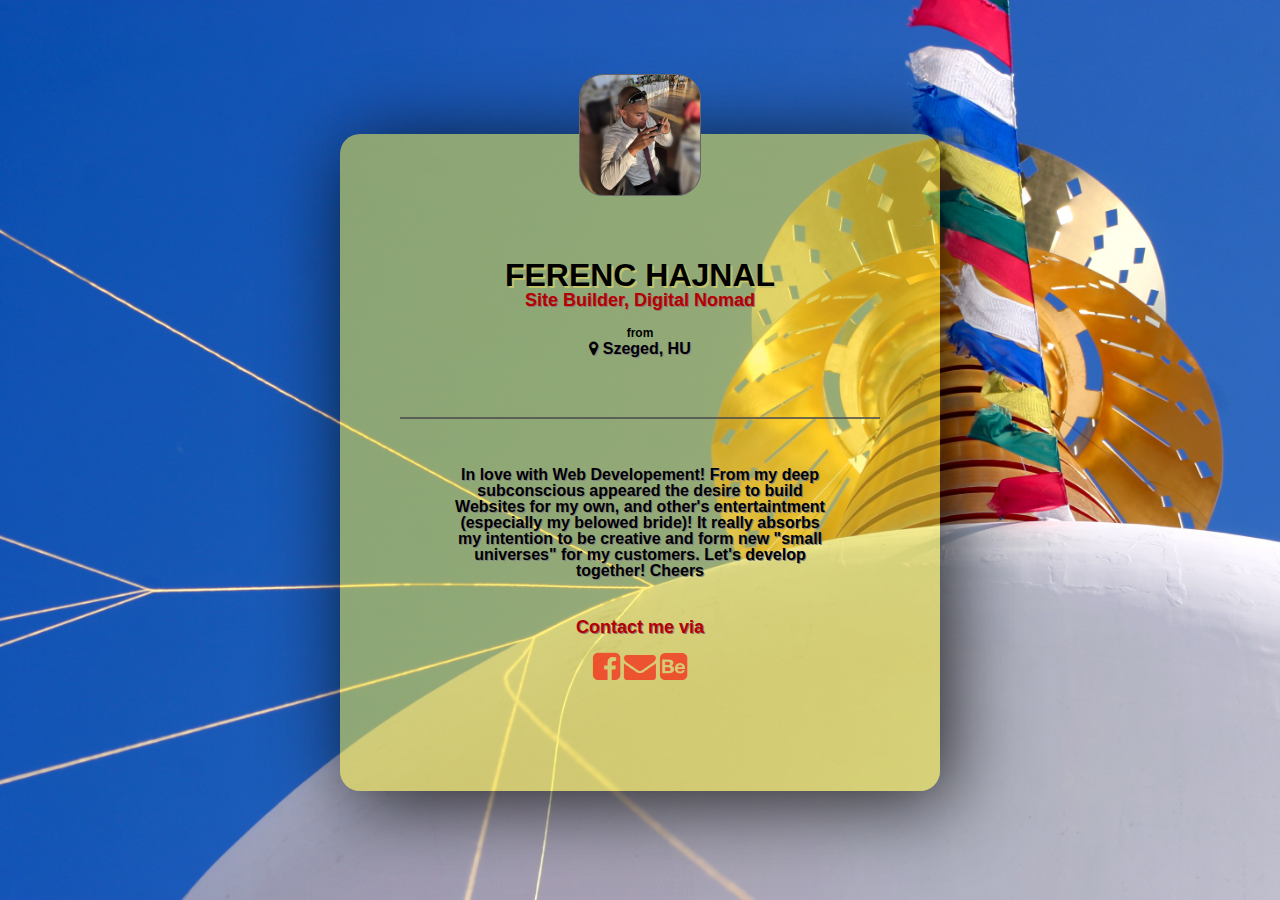
<file: index.html>
<!DOCTYPE html>
<html lang="en">
<head>
<meta name="description" content="online business card">
  <meta charset="utf-8">
  <meta name="viewport" content="width=device-width">
  <link rel="stylesheet" type="text/css" href="main.css">
  <link rel="stylesheet" href="https://cdnjs.cloudflare.com/ajax/libs/font-awesome/4.7.0/css/font-awesome.min.css">
  <title>Online webdev bussiness card HF</title>
</head>
<body>
  <div class="profile-card">
    <div class="head">
      <div class="profile-image">
        <img src="assets/Pictures/feca1.jpg" alt="Ferenc Hajnal">
      </div>
      <div class="name-headline">
        <h1>Ferenc Hajnal</h1>
        <h2>Site Builder, Digital Nomad</h2>
        <span>from</span>
        <p><i class="fa fa-map-marker"></i> Szeged, HU</p>
      </div>
    <div class="content">
      <p class="about">
        In love with Web Developement! From my deep subconscious appeared the desire to build Websites for my own, and other's entertaintment (especially my belowed bride)! It really absorbs my intention to be creative and form new "small universes" for my customers. Let's develop together! Cheers
      </p>
      <section class="links">
        <h2>Contact me via</h2>
        <ul>
          <li><a href="https://www.facebook.com/ferenc.hajnal/" title="Facebook" class="social-icon"><i class="fa fa-facebook-square fa-2x" aria-hidden="true"></i></a></li>
          <li><a href="mailto:hajnalferenc92@gmail.com" title="Gmail" class="social-icon"><i class="fa fa-envelope fa-2x" aria-hidden="true"></i></a></li>
          <li><a href="https://www.behance.net/ferenchajnal" title="Behance" class="social-icon"><i class="fa fa-behance-square fa-2x" aria-hidden="true"></i></a></li>
        </ul>
      </section>
    </div>
    </div>
  </div>
</body>
</html>
</file>
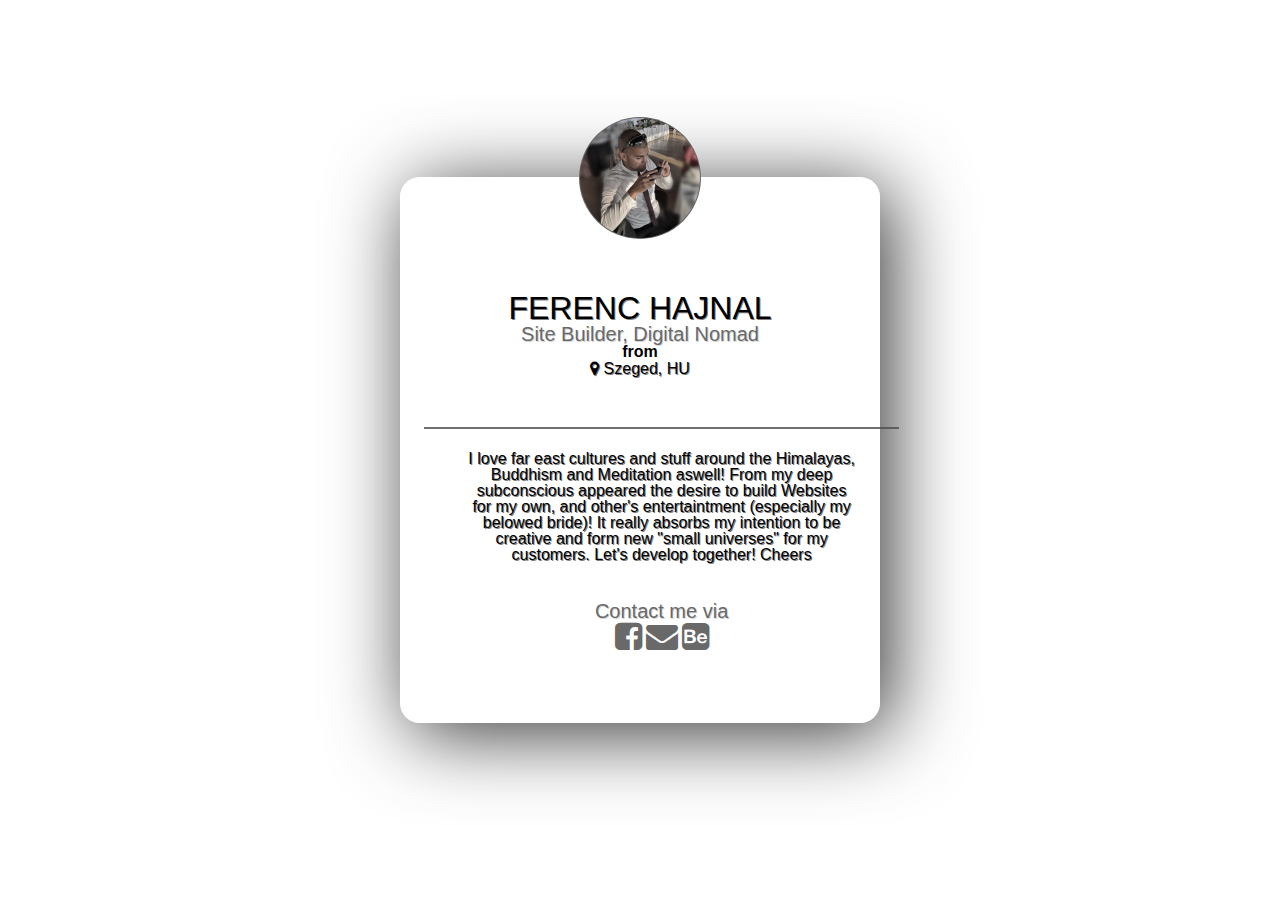
<file: assets/index.html>
<!DOCTYPE html>
<html>
<head>
<meta name="description" content="online business card">
  <meta charset="utf-8">
  <meta name="viewport" content="width=device-width">
  <link rel="stylesheet" type="text/css" href="main.css">
  <link rel="stylesheet" href="https://cdnjs.cloudflare.com/ajax/libs/font-awesome/4.7.0/css/font-awesome.min.css">
  <title>Online webdev bussiness card HF</title>
</head>
<body>
  <div class="profile-card">
    <div class="head">
      <div class="profile-image">
        <img src="Pictures/feca1.jpg" alt="Ferenc Hajnal">
      </div>
      <div class="name-headline">
        <h1>Ferenc Hajnal</h1>
        <h2>Site Builder, Digital Nomad</h2>
        <span>from</span>
        <p><i class="fa fa-map-marker"></i> Szeged, HU</p>
      </div>
    <div class="content">
      <p class="about">
        I love far east cultures and stuff around the Himalayas, Buddhism and Meditation aswell! From my deep subconscious appeared the desire to build Websites for my own, and other's entertaintment (especially my belowed bride)! It really absorbs my intention to be creative and form new "small universes" for my customers. Let's develop together! Cheers
      </p>
      <section class="links">
        <h2>Contact me via</h2>
        <ul>
          <li><a href="https://www.facebook.com/ferenc.hajnal/" title="Facebook" class="social-icon"><i class="fa fa-facebook-square fa-2x" aria-hidden="true"></i></a></li>
          <li><a href="mailto:hajnalferenc92@gmail.com" title="Gmail" class="social-icon"><i class="fa fa-envelope fa-2x" aria-hidden="true"></i></a></li>
          <li><a href="https://www.behance.net/ferenchajnal" title="Behance" class="social-icon"><i class="fa fa-behance-square fa-2x" aria-hidden="true"></i></a></li>
        </ul>
      </section>
    </div>
    </div>
  </div>
</body>
</html>
</file>
<file: main.css>
/*Eric Meyer CSS Reset*/
html, body, div, span, applet, object, iframe,
h1, h2, h3, h4, h5, h6, p, blockquote, pre,
a, abbr, acronym, address, big, cite, code,
del, dfn, em, img, ins, kbd, q, s, samp,
small, strike, strong, sub, sup, tt, var,
b, u, i, center,
dl, dt, dd, ol, ul, li,
fieldset, form, label, legend,
table, caption, tbody, tfoot, thead, tr, th, td,
article, aside, canvas, details, embed, 
figure, figcaption, footer, header, hgroup, 
menu, nav, output, ruby, section, summary,
time, mark, audio, video {
	margin: 0;
	padding: 0;
	border: 0;
	font-size: 100%;
	font: inherit;
	vertical-align: baseline;
}
/* HTML5 display-role reset for older browsers */
article, aside, details, figcaption, figure, 
footer, header, hgroup, menu, nav, section {
	display: block;
}
body {
	line-height: 1;
}
ol, ul {
	list-style: none;
}
blockquote, q {
	quotes: none;
}
blockquote:before, blockquote:after,
q:before, q:after {
	content: '';
	content: none;
}
table {
	border-collapse: collapse;
	border-spacing: 0;
} 
/*CSS Reset vége*/
.profile-card {
  width: 600px;
  max-width: calc(100vw - 10px);
  margin-top: 25px;
}
body {
  display: flex;
  justify-content: center;
  align-items: center;
  height: 100vh;
}    
.head, .links {
  text-align: center;
}
.head, .content {
  width: 80%;
  margin: 0 auto;
}
img {
  width: 120px;
  height: 120px;
  border-radius: 20%;
}/*profilkép formázása*/
.profile-image {
  margin-top: -60px;
}/*profilkép margó adjustment*/
/* Contact links */
ul {
  list-style-type: none;
}/*lista pontok eltűntetése*/
li {
  display: inline;
}/*sorba rendezi a link ikonokat*/
.head, .about {
  margin-bottom: 10%;
}/*margót ad az elemeknek hogy szellősebb legyen*/
.content {
  padding: 10% 10%;
}/*paddinget állítunk hogy csinibb legyen*/
body {
  background: url(assets/Pictures/DWBA3002_03_09_benmd_3day837_rmmj.jpg) no-repeat center center fixed;
  background-size: cover;
} /*háttérkép hozzáadása stupa*/
.profile-card {
  background-color: hsla(56, 100%, 60%, 0.5);
  border-radius: 20px;
  box-shadow: hsla(0, 0%, 0%, .8) 10px 10px 80px;
 }/*Profil kártya háttérszín és formázás beállítás, shade and else*/
img {
  padding: 1px;
  background-color: #666;
  filter: hsla(46, 100%, 50%, 0.5);
}
.content {
  border-top: 2px solid hsla(0, 0%, 30%, .8);
}/*itt kell valamit machinálni hogy középre essen*/
img:hover {
  transform: scale(1.6);
  transition: all 0.9s ease-in-out;
  filter: hsla(46, 100%, 50%, 0.5);
}
h1 {
  font-family: Trebuchet MS, Helvetica, sans-serif;
  font-size: 32px;
  font-weight: bold;
  text-transform: uppercase;
  text-shadow: 2px 2px rgb(197, 196, 106);
}
h2 {
  font-family: Trebuchet MS, Helvetica, sans-serif;
  font-size: 18px;
  font-weight: bold;
  color: hsla(360, 100%, 35%, 1);
  text-shadow: 1px 1px rgb(150, 112, 112);
  margin-bottom: 15px;
}
span {
  font-family: Trebuchet MS, Helvetica, sans-serif;
  font-weight: bold;
  font-size: 12px;
}
p {
  font-family: Trebuchet MS, Helvetica, sans-serif;
  font-size: 16px;
  font-weight: bold;
  text-shadow: 1px 1px grey;
  text-align: center;
}
.name-headline {
  padding: 60px;
}
.social-icon {
  color: hsla(0, 100%, 50%, 0.6);  
}
.social-icon:hover {
  color: hsla(0, 100%, 50%, 1);;
  transition: all 0.6s ease-in-out;
}
</file>
<file: assets/main.css>
/*Eric Meyer CSS Reset*/
html, body, div, span, applet, object, iframe,
h1, h2, h3, h4, h5, h6, p, blockquote, pre,
a, abbr, acronym, address, big, cite, code,
del, dfn, em, img, ins, kbd, q, s, samp,
small, strike, strong, sub, sup, tt, var,
b, u, i, center,
dl, dt, dd, ol, ul, li,
fieldset, form, label, legend,
table, caption, tbody, tfoot, thead, tr, th, td,
article, aside, canvas, details, embed, 
figure, figcaption, footer, header, hgroup, 
menu, nav, output, ruby, section, summary,
time, mark, audio, video {
	margin: 0;
	padding: 0;
	border: 0;
	font-size: 100%;
	font: inherit;
	vertical-align: baseline;
}
/* HTML5 display-role reset for older browsers */
article, aside, details, figcaption, figure, 
footer, header, hgroup, menu, nav, section {
	display: block;
}
body {
	line-height: 1;
}
ol, ul {
	list-style: none;
}
blockquote, q {
	quotes: none;
}
blockquote:before, blockquote:after,
q:before, q:after {
	content: '';
	content: none;
}
table {
	border-collapse: collapse;
	border-spacing: 0;
} 
/*CSS Reset vége*/
.profile-card {
    width: 480px;
    max-width: calc(100vw - 10px);
  }
  body {
    display: flex;
    justify-content: center;
    align-items: center;
    height: 100vh;
  }
  .head, .links {
    text-align: center;
  }
  .head, .content {
    width: 90%;
    margin: 0 auto;
  }
  img {
    width: 120px;
    height: 120px;
    border-radius: 50%;
  }/*profilkép formázása*/
  .profile-image {
    margin-top: -60px;
  }/*profilkép margó adjustment*/
  /* Contact links */
  ul {
    list-style-type: none;
  }/*lista pontok eltűntetése*/
  
  li {
    display: inline;
  }/*sorba rendezi a link ikonokat*/
  .head, .about {
    margin-bottom: 10%;
  }/*margót ad az elemeknek hogy szellősebb legyen*/
  .content {
    padding: 5% 10%;
  }/*paddinget állítunk hogy csinibb legyen*/
  body {
    background-image: url(Pictures/DWBA3002_03_09_benmd_3day837_rmmj.jpg) no-repeat center center fixed;
    background-size: cover;
  } /*háttérkép hozzáadása*/
  .profile-card {
    background-color: hsla(0, 0%, 100%, .5);
    border-radius: 20px;
    box-shadow: hsla(0, 0%, 0%, .8) 10px 10px 80px;
  }/*Profil kártya háttérszín és formázás beállítás, shade and else*/
  img {
    padding: 1px;
    background-color: #666;
    filter: grayscale(50%);
  }
  .content {
    border-top: 2px solid hsla(0, 0%, 30%, .8);
  }
  img:hover {
    transform: scale(1.6);
    transition: all 0.9s ease-in-out;
    filter: grayscale(10%);
  }
  /*el kell távolítanod a segítő háttérszíneket KÉSZ*/
  /*megformáznod a szövegetbeállítanod a kívánt színeket a maradék elemeken. KÉÉÉÉSZ*/
  h1 {
    font-family: Arial, Helvetica, sans-serif;
    font-size: 32px;
    text-transform: uppercase;
    text-shadow: 1px 1px grey;
  }
  h2 {
    font-family: Arial, Helvetica, sans-serif;
    font-size: 20px;
    color: #696969;
    text-shadow: 1px 1px lightgrey;
  }
  h3 {
    font-size: 16px;
    text-shadow: 1px 1px grey;
  }
  span {
    font-family: Arial, Helvetica, sans-serif;
    font-weight: bold;
  }
  p {
    font-family: Arial, Helvetica, sans-serif;
    font-size: 16px;
    font-weight: 500;
    text-shadow: 1px 1px grey;
    text-align: center;
  }
  .name-headline {
    padding: 50px;
  }
  .social-icon {
    color: rgb(105, 105, 105);  
  }
</file>
